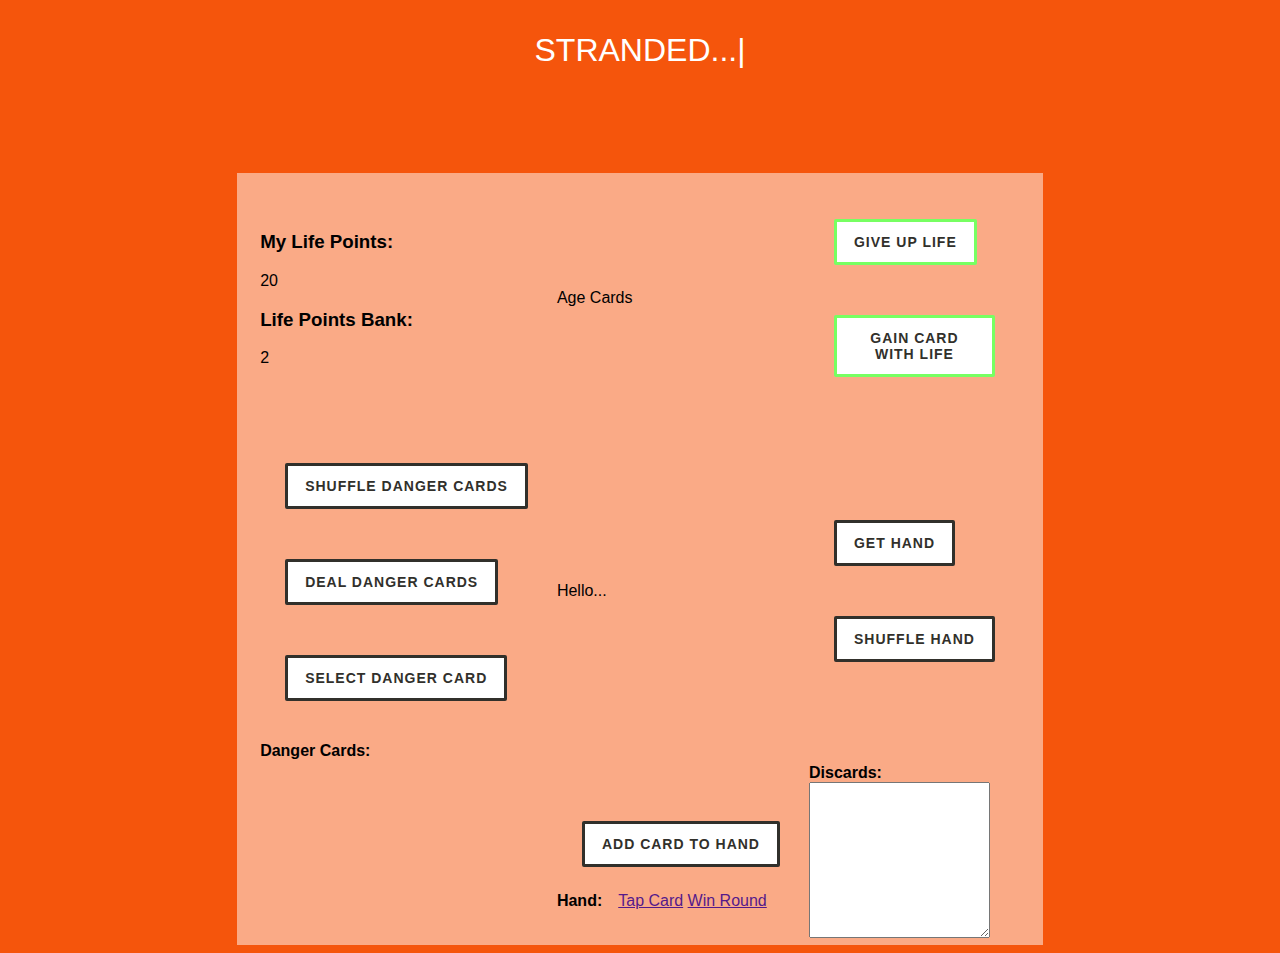
<file: Stranded/index.html>
<!DOCTYPE HTML>
<head>
<title>Stranded With Matt Damon</title>
<meta http-equiv="Content-Type" content="text/html;charset=utf-8">
<link rel="stylesheet" type="text/css" href="style.css">
</head>
<body>
<table class="headertable">
<tr class="curvetable">
<td class="headercell">
<h1>STRANDED...|</h1>
</td>
</tr>
</table>

<table class="maintable">
<tr>
</tr>
<tr>
<td>
<h3>My Life Points:</h3><p id="currentLife"></p>
<h3>Life Points Bank:</h3><p id="lifeBank"></p>
</td>
<td>
Age Cards
</td>
<td>

<p>	<button class="button_sliding_bg" onclick="giveLife();return false;">Give Up Life</button>
<button class="button_sliding_bg" onclick="gainCard();return false;">Gain Card With Life</button>

</p>
</td>
</tr>

<tr>
<td>
<p>
<input type="button" class="card_select_bg" onclick="edDeckShuffle(1);return false;" value="Shuffle Danger Cards" />
<input type="button" class="card_select_bg" id="selectionDeck" onclick="moveEDHand();" value="Deal Danger Cards" />
<input type="button" class="card_select_bg" onclick="moveToPlay();return false;"  value="Select Danger Card" />
</p>
<b>Danger Cards:</b><br>
    <div id="edselCard"></div>
</td>
<td>
Hello...
</td>
<td>
<p>
<input type="button" class="card_select_bg" onclick="myDeck;return false;" value="Get Hand" />
<input type="button" class="card_select_bg" onclick="stackShuffle(1);return false;" value="Shuffle Hand" />

</p>
</td>
</tr>

<tr>
<td>

</td>
<td>
  	<input type="button" class="card_select_bg" id="myHand" onclick="moveToHand();" value="Add Card To Hand" />
		<div id="selCard"></div>
  <div style="float:left;margin-right:1em;">
    <b>Hand:</b><br>
  </div>
  	<button id="exchange"  style="display:none;" class="answer_list" onclick="exchangeCard()">Exchange</button>
	<button id="copy"  style="display:none;" class="answer_list" onclick="copyCard()">Copy</button>
	<button id="trash"  style="display:none;" class="answer_list" onclick="trashCard()">Trash</button>
	<button id="belowThePile"  style="display:none;" class="answer_list" onclick="backToDeck()">Below The Pile</button>
	<button id="double"  style="display:none;" class="answer_list" onclick="doubleACard()">Double Card</button>
	<a href onclick="tapCard();return false;">Tap Card</a>
	<a href="" onclick="winRound();return false;">Win Round</a>
</td>
<td>
  <div style="float:left;">
    <b>Discards:</b><br>
    <textarea rows="10" cols="20" id="myDiscard"></textarea>
  </div>
</td>
</tr>

</table>

<script type="text/javascript" src="jquery-3.2.1.js"></script>
<script type="text/javascript" src="stack.js"></script>

</body>
</html>
</file>
<file: Stranded/style.css>
h1 {
    text-align: center;
	font-family: 'OpenSansBold', sans-serif;
	font-weight: 300;
	color: white;
}

body {
background-color: #f5550c;
background-image: url("https://www.transparenttextures.com/patterns/dark-leather.png");
/* This is mostly intended for prototyping; please download the pattern and re-host for production environments. Thank you! */
}


.headertable {
	margin-left:auto; 
    margin-right:auto;
	width: 100%;
	font-family: Helvetica, sans-serif;
}

.maintable {
	margin-left:auto; 
    margin-right:auto;
	padding-right:20px;
	padding-left:20px;
	width: 60%;
	background-color: rgba(255, 255, 255, 0.5); 
	font-family: Helvetica, sans-serif;
}

.headercell {
	padding-bottom: 80px;
}


/*Grey Button*/
.button_sliding_bg {
    color: #31302B;
    background: #FFF;
    padding: 12px 17px;
    margin: 25px;
    font-family: 'OpenSansBold', sans-serif;
    border: 3px solid #77ff62;
    font-size: 14px;
    font-weight: bold;
    letter-spacing: 1px;
    text-transform: uppercase;
    border-radius: 2px;
    display: inline-block;
    text-align: center;
    cursor: pointer;
    box-shadow: inset 0 0 0 0 #31302B;
	-webkit-transition: all ease 0.8s;
	-moz-transition: all ease 0.8s;
	transition: all ease 0.8s;
}
.button_sliding_bg:hover {
    box-shadow: inset 0 100px 0 0 #31302B;
    color: #FFF;
}

/*Deck Selection*/
.card_select_bg {
    color: #31302B;
    background: #FFF;
    padding: 12px 17px;
    margin: 25px;
    font-family: 'OpenSansBold', sans-serif;
    border: 3px solid #31302B;
    font-size: 14px;
    font-weight: bold;
    letter-spacing: 1px;
    text-transform: uppercase;
    border-radius: 2px;
    display: inline-block;
    text-align: center;
    cursor: pointer;
    box-shadow: inset 0 0 0 0 #31302B;
	-webkit-transition: all ease 0.8s;
	-moz-transition: all ease 0.8s;
	transition: all ease 0.8s;
}
.card_select_bg:hover {
    box-shadow: inset 0 100px 0 0 #31302B;
    color: #FFF;
}
</file>
